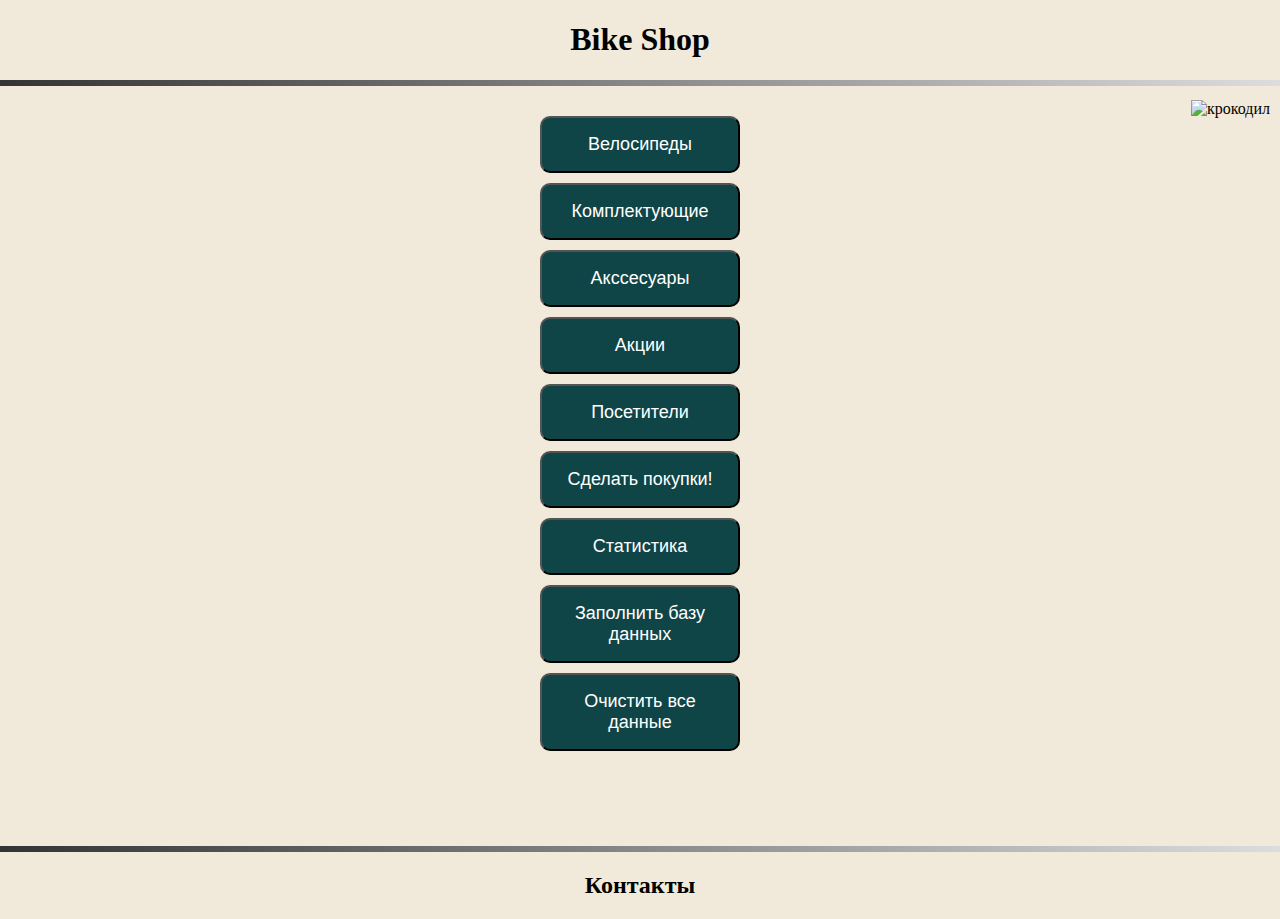
<file: src/main/resources/templates/index.html>
<!DOCTYPE html>
<html lang="en" xmlns:th="http://www.thymeleaf.org">
<head>
    <meta charset="UTF-8">
    <title>Главная</title>
    <link th:href="@{/styles/main.css}" href="../static/styles/main.css" rel="stylesheet">
</head>
<body>
<header>
    <h1><a th:href="@{'/'}" class="mainLink">Bike Shop</a></h1>
</header>
<hr class="hr-horizontal-gradient">
<main>
    <form method="get" th:action="@{'/bikes'}" class="effect-1">
        <button type="submit">Велосипеды</button>
    </form>
    <form method="get" th:action="@{'/components'}">
        <button type="submit">Комплектующие</button>
    </form>
    <form method="get" th:action="@{'/accessories'}">
        <button type="submit">Акссесуары</button>
    </form>
    <form method="get" th:action="@{'/promotions'}">
        <button type="submit">Акции</button>
    </form>
    <form method="get" th:action="@{'/customers'}">
        <button type="submit">Посетители</button>
    </form>
    <form method="get" th:action="@{'/work'}">
        <button type="submit">Сделать покупки!</button>
    </form>
    <form method="get" th:action="@{'/statistic'}">
        <button type="submit">Статистика</button>
    </form>
    <form method="get" th:action="@{'/dataGen'}">
        <button type="submit">Заполнить базу данных</button>
    </form>
    <form method="get" th:action="@{'/clear'}">
        <button type="submit">Очистить все данные</button>
    </form>
    <img th:src="@{/img/crocodile.png}" alt="крокодил" />
</main>
<footer>
    <hr class="hr-horizontal-gradient">
    <h2>Контакты</h2>
</footer>
</body>
</html>
</file>
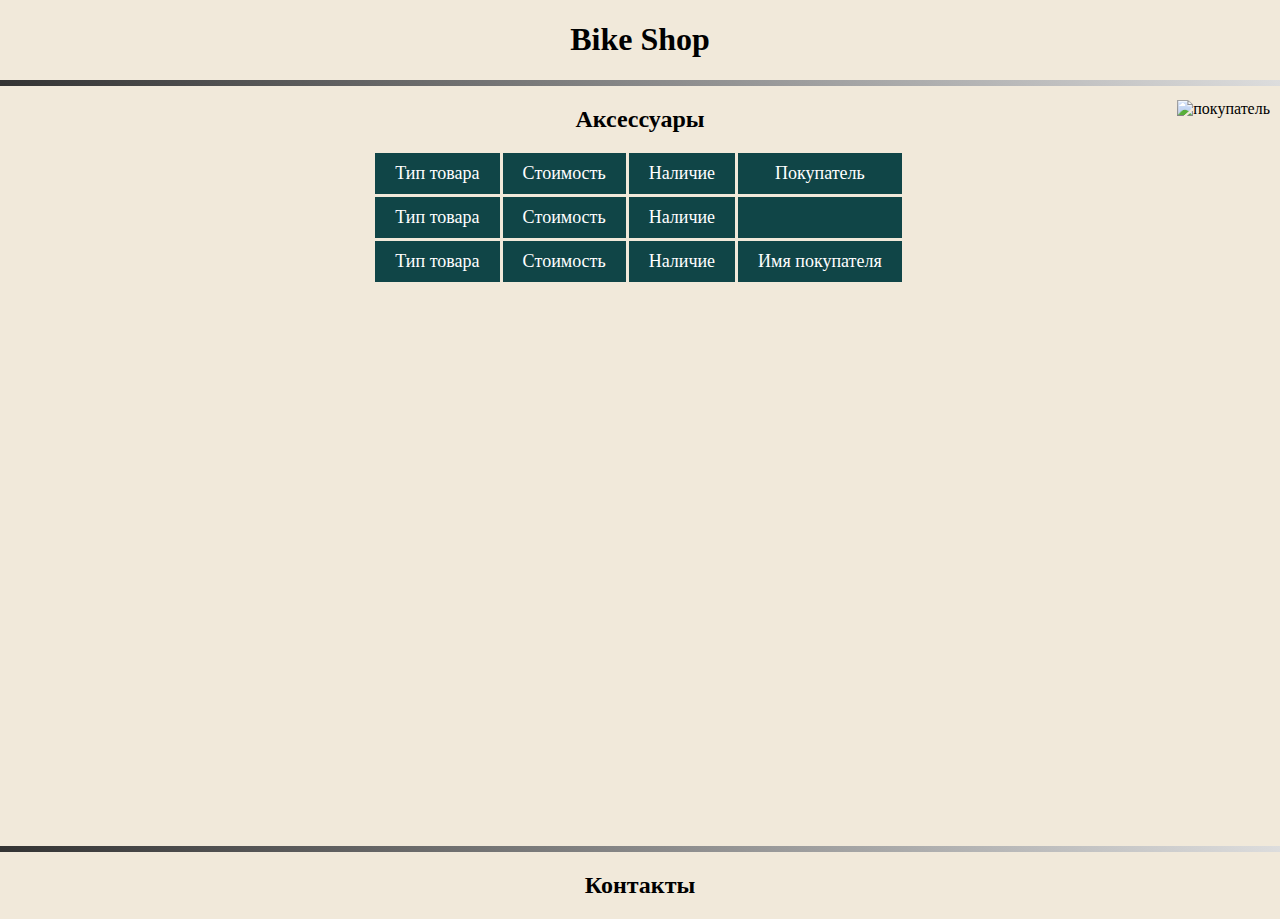
<file: src/main/resources/templates/accessories.html>
<!DOCTYPE html>
<html lang="en" xmlns:th="http://www.thymeleaf.org">
<head>
    <meta charset="UTF-8">
    <title>Список товаров</title>
    <link th:href="@{/styles/main.css}" href="../static/styles/main.css" rel="stylesheet">
</head>
<body>
<header>
    <h1><a th:href="@{'/'}" class="mainLink">Bike Shop</a></h1>
</header>
<hr class="hr-horizontal-gradient">
<main>
    <h2>Аксессуары</h2>
    <table>
        <tr>
            <td>Тип товара</td>
            <td>Cтоимость</td>
            <td>Наличие</td>
            <td>Покупатель</td>
        </tr>
        <tr th:each="isa : ${inStockAccessories}">
            <td th:text="${isa.getAtype.getValue()}">Тип товара</td>
            <td th:text="${isa.getPrice}">Cтоимость</td>
            <td th:text="${isa.getStatus.getValue()}">Наличие</td>
            <td></td>
        </tr>
        <tr th:each="sa : ${soldAccessories}">
            <td th:text="${sa.getAtype.getValue()}">Тип товара</td>
            <td th:text="${sa.getPrice}">Cтоимость</td>
            <td th:text="${sa.getStatus.getValue()}">Наличие</td>
            <td><a th:href="@{'/customer/' + ${sa.getCustomer().getId()}}" th:text="${sa.getCustomer().getName()}" class="tableLink">Имя покупателя</a></td>
        </tr>
    </table>
    <img th:src="@{/img/accessory.png}" alt="покупатель" />
</main>
<footer>
    <hr class="hr-horizontal-gradient">
    <h2>Контакты</h2>
</footer>
</body>
</html>
</file>
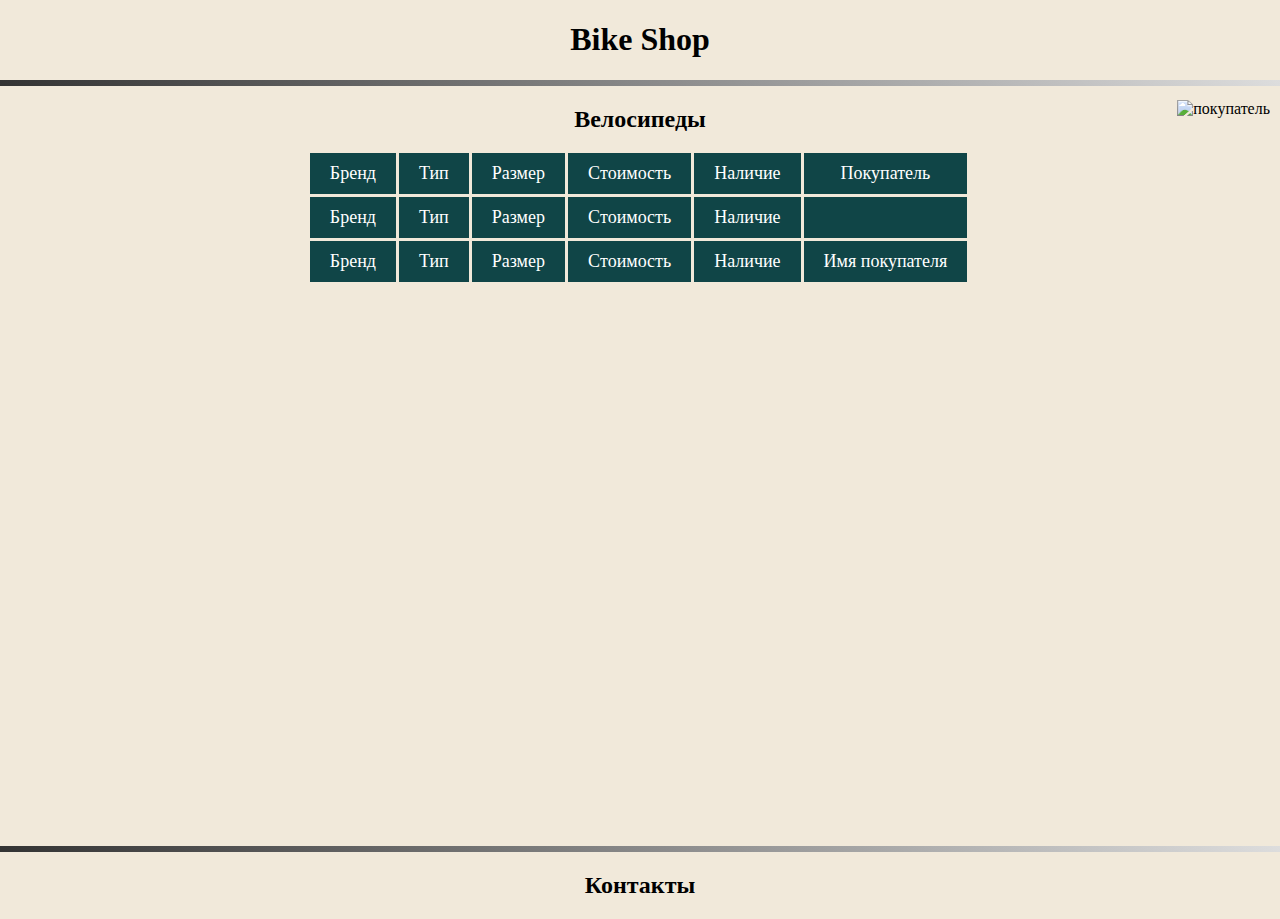
<file: src/main/resources/templates/bikes.html>
<!DOCTYPE html>
<html lang="en" xmlns:th="http://www.thymeleaf.org">
<head>
    <meta charset="UTF-8">
    <title>Список товаров</title>
    <link th:href="@{/styles/main.css}" href="../static/styles/main.css" rel="stylesheet">
</head>
<body>
<header>
    <h1><a th:href="@{'/'}" class="mainLink">Bike Shop</a></h1>
</header>
<hr class="hr-horizontal-gradient">
<main>
    <h2>Велосипеды</h2>
    <table>
        <tr>
            <td>Бренд</td>
            <td>Тип</td>
            <td>Размер</td>
            <td>Cтоимость</td>
            <td>Наличие</td>
            <td>Покупатель</td>
        </tr>
        <tr th:each="isb : ${inStockBikes}">
            <td th:text="${isb.getBrand}">Бренд</td>
            <td th:text="${isb.getBtype().getValue()}">Тип</td>
            <td th:text="${isb.getFrame}">Размер</td>
            <td th:text="${isb.getPrice}">Cтоимость</td>
            <td th:text="${isb.getStatus.getValue()}">Наличие</td>
            <td> </td>
        </tr>
        <tr th:each="sb : ${soldBikes}">
            <td th:text="${sb.getBrand}">Бренд</td>
            <td th:text="${sb.getBtype().getValue()}">Тип</td>
            <td th:text="${sb.getFrame}">Размер</td>
            <td th:text="${sb.getPrice}">Cтоимость</td>
            <td th:text="${sb.getStatus.getValue()}">Наличие</td>
            <td><a th:href="@{'/customer/' + ${sb.getCustomer().getId()}}" th:text="${sb.getCustomer().getName()}" class="tableLink">Имя покупателя</a></td>
        </tr>
    </table>
    <img th:src="@{/img/bike.png}" alt="покупатель" />
</main>
<footer>
    <hr class="hr-horizontal-gradient">
    <h2>Контакты</h2>
</footer>
</body>
</html>
</file>
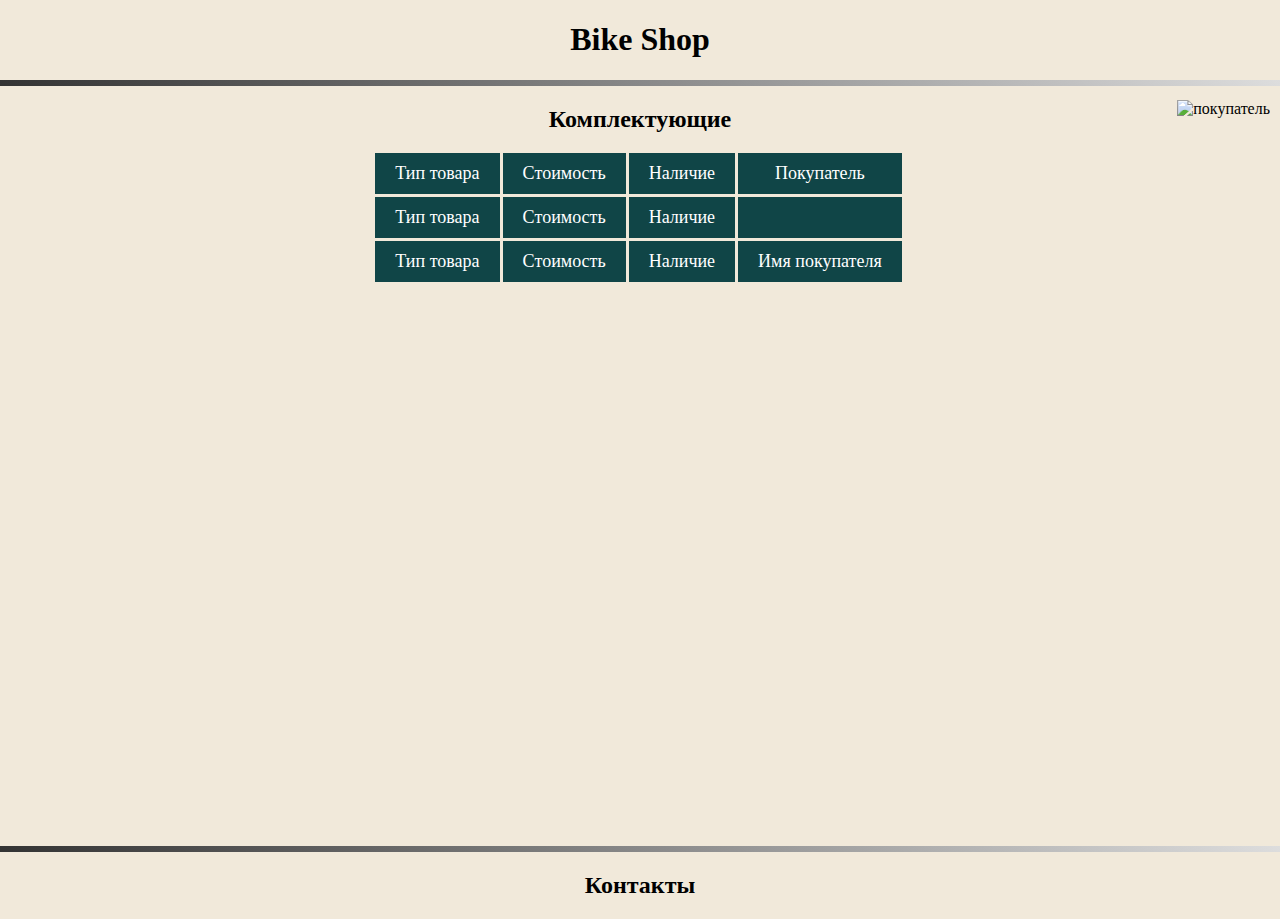
<file: src/main/resources/templates/components.html>
<!DOCTYPE html>
<html lang="en" xmlns:th="http://www.thymeleaf.org">
<head>
    <meta charset="UTF-8">
    <title>Список товаров</title>
    <link th:href="@{/styles/main.css}" href="../static/styles/main.css" rel="stylesheet">
</head>
<body>
<header>
    <h1><a th:href="@{'/'}" class="mainLink">Bike Shop</a></h1>
</header>
<hr class="hr-horizontal-gradient">
<main>
    <h2>Комплектующие</h2>
    <table>
        <tr>
            <td>Тип товара</td>
            <td>Cтоимость</td>
            <td>Наличие</td>
            <td>Покупатель</td>
        </tr>
        <tr th:each="isc : ${inStockComponents}">
            <td th:text="${isc.getCtype.getValue()}">Тип товара</td>
            <td th:text="${isc.getPrice}">Cтоимость</td>
            <td th:text="${isc.getStatus.getValue()}">Наличие</td>
            <td></td>

        </tr>
        <tr th:each="sc : ${soldComponents}">
            <td th:text="${sc.getCtype.getValue()}">Тип товара</td>
            <td th:text="${sc.getPrice}">Cтоимость</td>
            <td th:text="${sc.getStatus.getValue()}">Наличие</td>
            <td><a th:href="@{'/customer/' + ${sc.getCustomer().getId().toString()}}" th:text="${sc.getCustomer().getName()}" class="tableLink">Имя покупателя</a></td>
        </tr>
    </table>
    <img th:src="@{/img/component.png}" alt="покупатель" />
</main>
<footer>
    <hr class="hr-horizontal-gradient">
    <h2>Контакты</h2>
</footer>
</body>
</html>
</file>
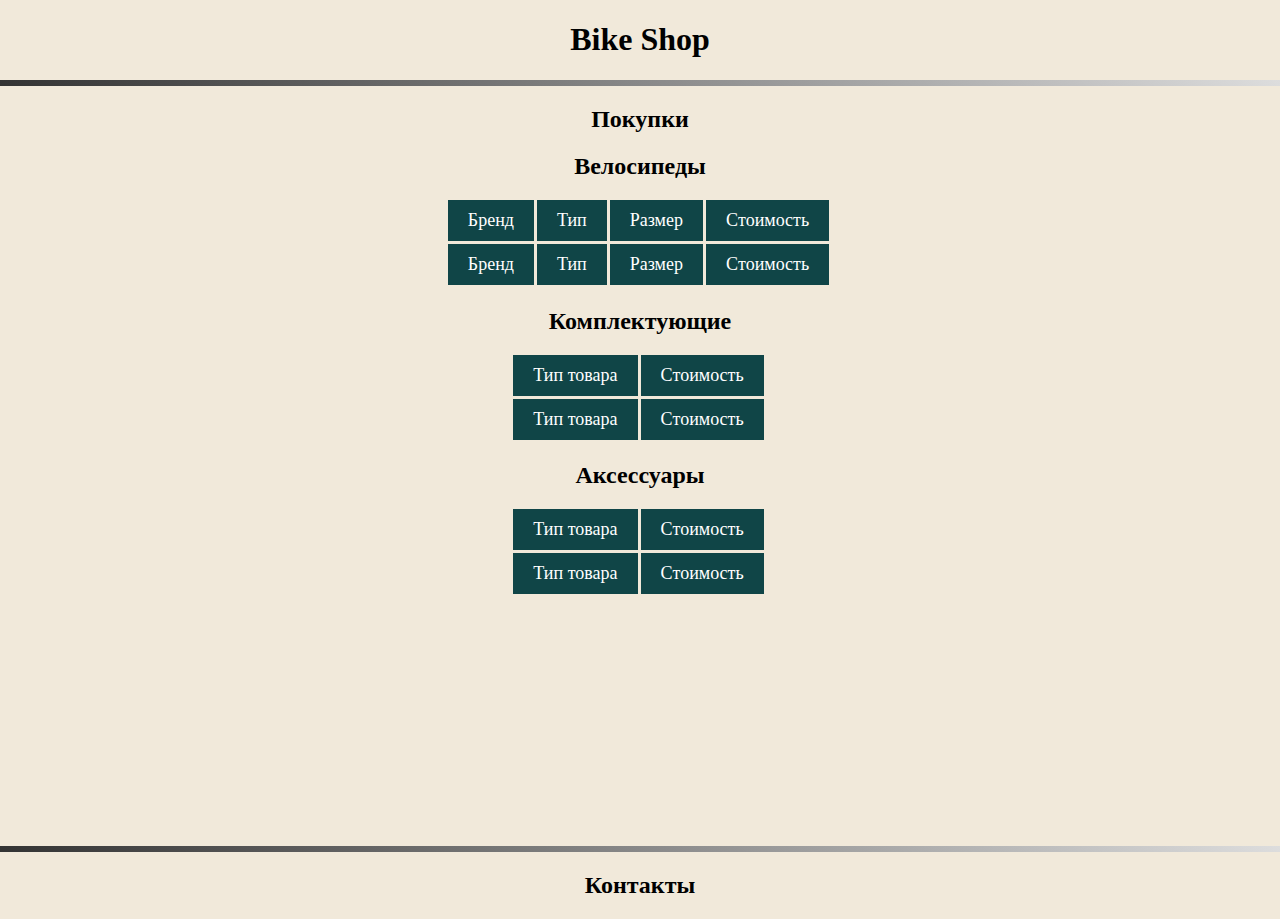
<file: src/main/resources/templates/customer.html>
<!DOCTYPE html>
<html lang="en" xmlns:th="http://www.thymeleaf.org">
<head>
    <meta charset="UTF-8">
    <title>Посетитель</title>
    <link th:href="@{/styles/main.css}" href="../static/styles/main.css" rel="stylesheet">
</head>
<body>
<header>
    <h1><a th:href="@{'/'}" class="mainLink">Bike Shop</a></h1>
</header>
<hr class="hr-horizontal-gradient">
<main>
    <h2 th:text="${customer.getName}"></h2>
    <h2>Покупки</h2>
    <h2>Велосипеды</h2>
    <table>
        <tr>
            <td>Бренд</td>
            <td>Тип</td>
            <td>Размер</td>
            <td>Cтоимость</td>
        </tr>
        <tr th:each="sb : ${soldBikes}">
            <td th:text="${sb.getBrand}">Бренд</td>
            <td th:text="${sb.getBtype().getValue()}">Тип</td>
            <td th:text="${sb.getFrame}">Размер</td>
            <td th:text="${sb.getPrice}">Cтоимость</td>
        </tr>
    </table>
    <h2>Комплектующие</h2>
    <table>
        <tr>
            <td>Тип товара</td>
            <td>Cтоимость</td>
        </tr>
        <tr th:each="sc : ${soldComponents}">
            <td th:text="${sc.getCtype.getValue()}">Тип товара</td>
            <td th:text="${sc.getPrice}">Cтоимость</td>
        </tr>
    </table>
    <h2>Аксессуары</h2>
    <table>
        <tr>
            <td>Тип товара</td>
            <td>Cтоимость</td>
        </tr>
        </tr>
        <tr th:each="sa : ${soldAccessories}">
            <td th:text="${sa.getAtype.getValue()}">Тип товара</td>
            <td th:text="${sa.getPrice}">Cтоимость</td>
        </tr>
    </table>
</main>
<footer>
    <hr class="hr-horizontal-gradient">
    <h2>Контакты</h2>
</footer>
</body>
</html>
</file>
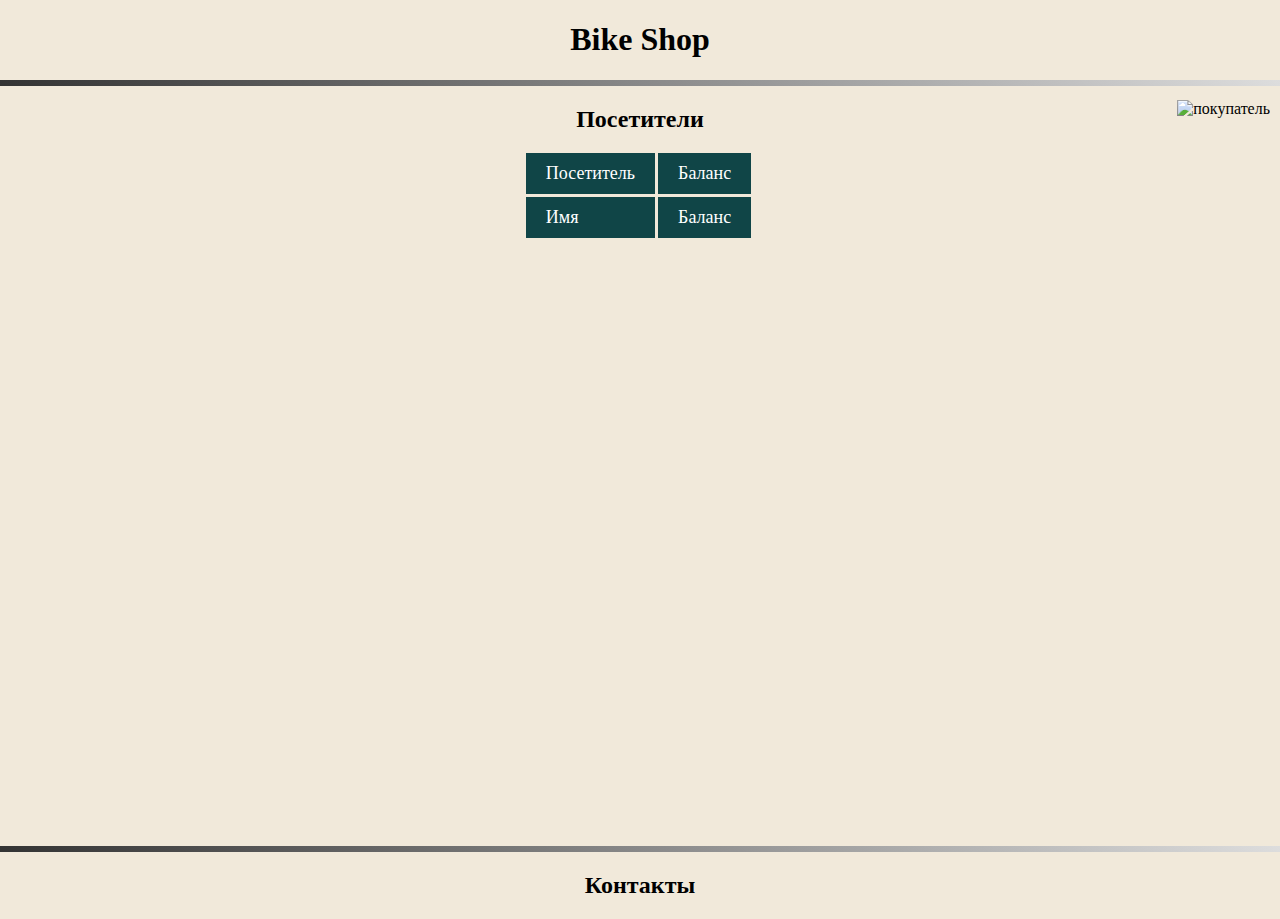
<file: src/main/resources/templates/customers.html>
<!DOCTYPE html>
<html lang="en" xmlns:th="http://www.thymeleaf.org">
<head>
    <meta charset="UTF-8">
    <title>Список товаров</title>
    <link th:href="@{/styles/main.css}" href="../static/styles/main.css" rel="stylesheet">
</head>
<body>
<header>
    <h1><a th:href="@{'/'}" class="mainLink">Bike Shop</a></h1>
</header>
<hr class="hr-horizontal-gradient">
<main>
    <h2>Посетители</h2>
    <table>
        <tr>
            <td>Посетитель</td>
            <td>Баланс</td>
        </tr>
        <tr th:each="c : ${customers}">
            <td><a th:href="@{'/customer/' + ${c.getId()}}" th:text="${c.getName()}" class="tableLink">Имя</a></td>
            <td th:text="${c.getBalance}">Баланс</td>

        </tr>
    </table>
    <img th:src="@{/img/customer.png}" alt="покупатель" />
</main>
<footer>
    <hr class="hr-horizontal-gradient">
    <h2>Контакты</h2>
</footer>
</body>
</html>
</file>
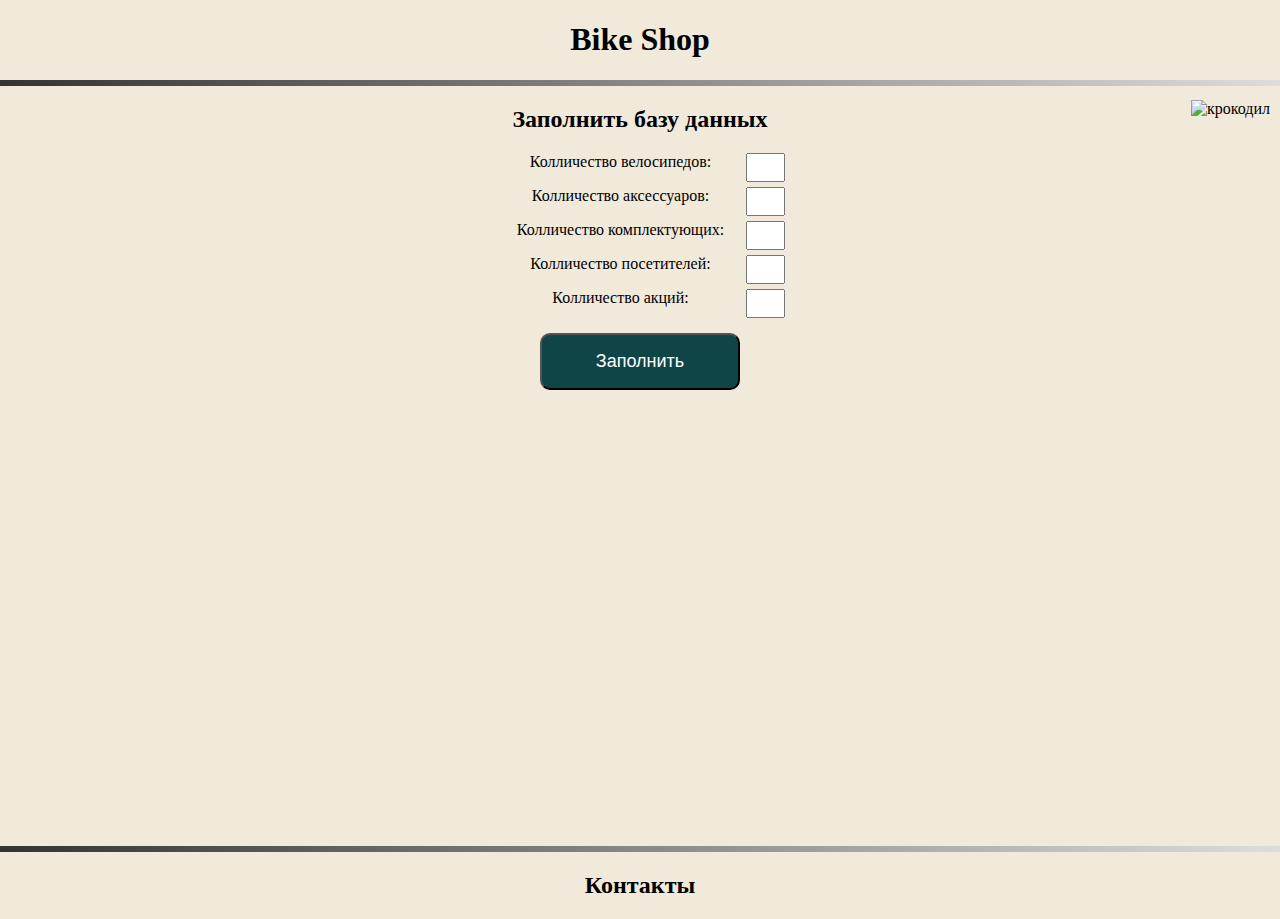
<file: src/main/resources/templates/dataGen.html>
<!DOCTYPE html>
<html lang="en" xmlns:th="http://www.thymeleaf.org">
<head>
    <meta charset="UTF-8">
    <title>Главная</title>
    <link th:href="@{/styles/main.css}" href="../static/styles/main.css" rel="stylesheet">
</head>
<body>
<header>
    <h1><a th:href="@{'/'}" class="mainLink">Bike Shop</a></h1>
</header>
<hr class="hr-horizontal-gradient">
<main>
    <h2>Заполнить базу данных</h2>
    <form method="post" th:action="@{'/dataGen/run'}" id="gen-param">
        <label class="gen-line">Колличество велосипедов: <input class="number-input" name="bikesCount"/></label>
        <label class="gen-line">Колличество аксессуаров: <input class="number-input" name="accessoriesCount"/></label>
        <label class="gen-line">Колличество комплектующих: <input class="number-input" name="componentsCount"/></label>
        <label class="gen-line">Колличество посетителей: <input class="number-input" name="customersCount"/></label>
        <label class="gen-line">Колличество акций: <input class="number-input" name="promotionsCount"/></label>
        <button type="submit">Заполнить</button>
    </form>
    <img th:src="@{/img/crocodile.png}" alt="крокодил" />
</main>
<footer>
    <hr class="hr-horizontal-gradient">
    <h2>Контакты</h2>
</footer>
</body>
</html>
</file>
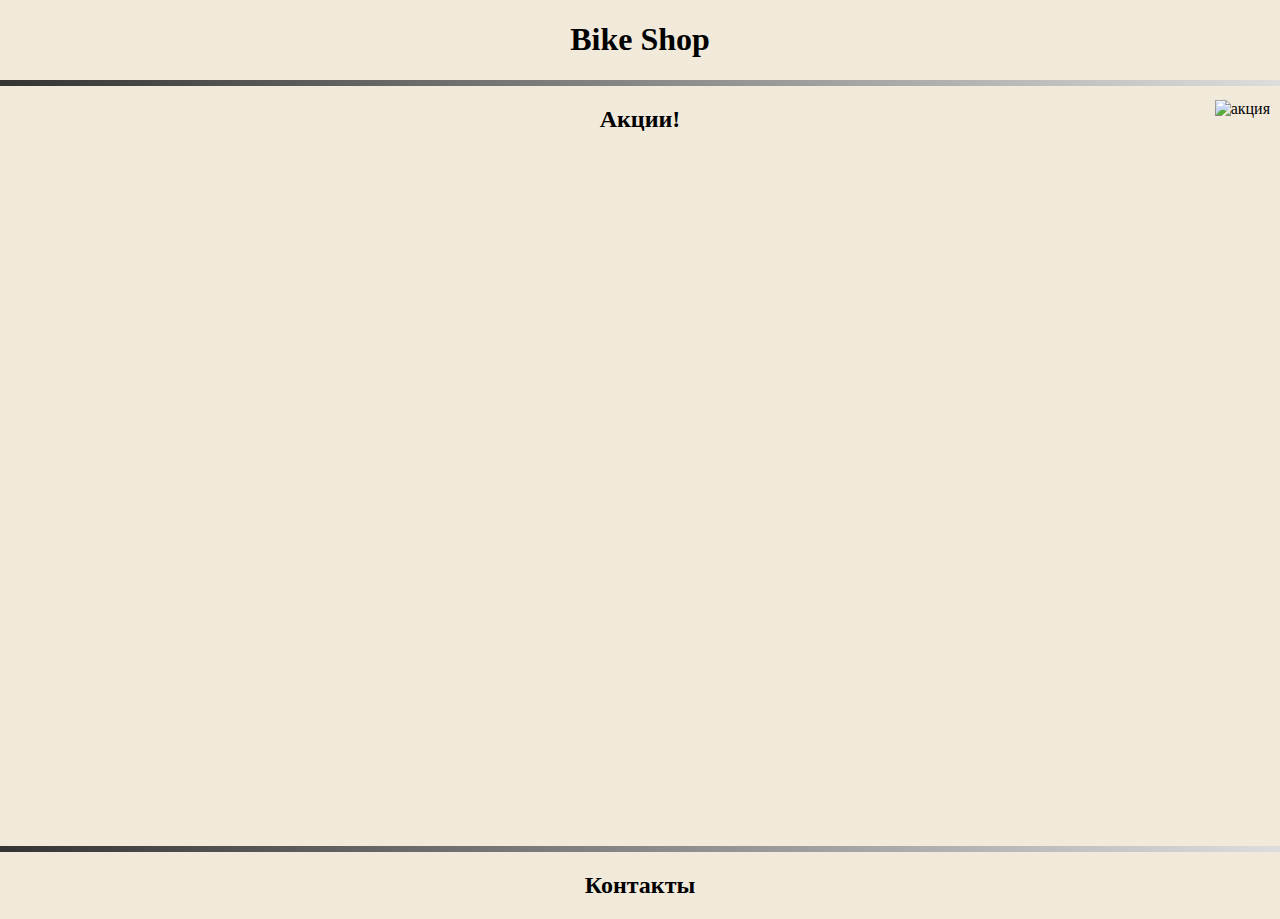
<file: src/main/resources/templates/promotions.html>
<!DOCTYPE html>
<html lang="en" xmlns:th="http://www.thymeleaf.org">
<head>
    <meta charset="UTF-8">
    <title>Список товаров</title>
    <link th:href="@{/styles/main.css}" href="../static/styles/main.css" rel="stylesheet">
</head>
<body>
<header>
    <h1><a th:href="@{'/'}" class="mainLink">Bike Shop</a></h1>
</header>
<hr class="hr-horizontal-gradient">
<main>
    <h2>Акции!</h2>
    <ul th:each="p : ${promotions}">
        <li th:text="@{'При покупке велосипеда бренда ' + ${p.getBrand} + ' с типом - ' + ${p.getType().getValue()} + '. Скидка - ' + ${p.getPercent} + '%.'}"></li>
    </ul>
    <img th:src="@{/img/promotion.png}" alt="акция"/>
</main>
<footer>
    <hr class="hr-horizontal-gradient">
    <h2>Контакты</h2>
</footer>
</body>
</html>
</file>
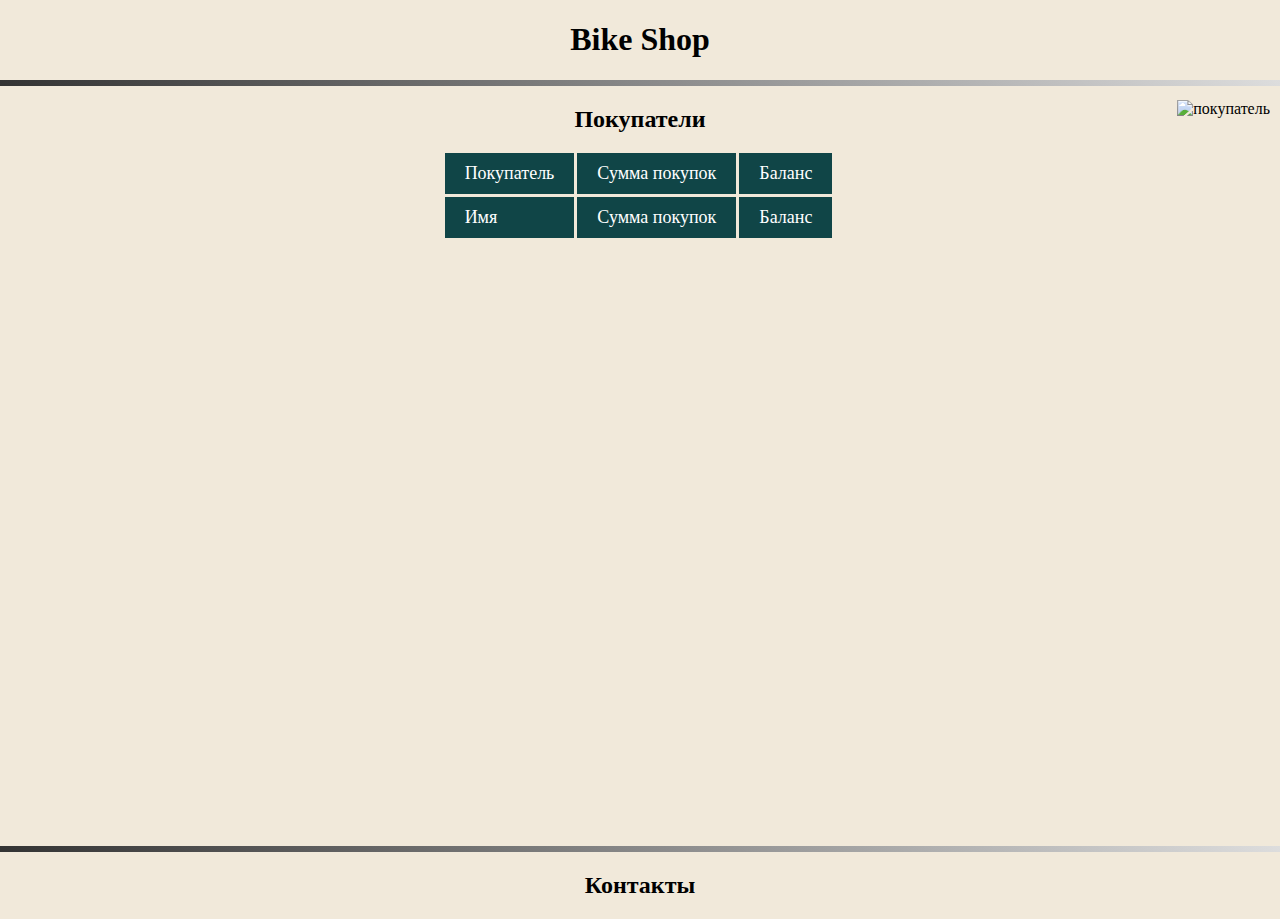
<file: src/main/resources/templates/statistic.html>
<!DOCTYPE html>
<html lang="en" xmlns:th="http://www.thymeleaf.org">
<head>
    <meta charset="UTF-8">
    <title>Список товаров</title>
    <link th:href="@{/styles/main.css}" href="../static/styles/main.css" rel="stylesheet">
</head>
<body>
<header>
    <h1><a th:href="@{'/'}" class="mainLink">Bike Shop</a></h1>
</header>
<hr class="hr-horizontal-gradient">
<main>
    <h2>Покупатели</h2>
    <table>
        <tr>
            <td>Покупатель</td>
            <td>Сумма покупок</td>
            <td>Баланс</td>
        </tr>
        <tr th:each="c : ${customers.entrySet()}">
            <td><a th:href="@{'/customer/' + ${c.getKey().getId()}}" th:text="${c.getKey().getName()}" class="tableLink">Имя</a></td>
            <td th:text="${c.getValue()}">Сумма покупок</td>
            <td th:text="${c.getKey().getBalance}">Баланс</td>

        </tr>
    </table>
    <h3 th:text="@{'Общая сумма покупок -  ' + ${sum}}"></h3>
    <img th:src="@{/img/customer.png}" alt="покупатель" />
</main>
<footer>
    <hr class="hr-horizontal-gradient">
    <h2>Контакты</h2>
</footer>
</body>
</html>
</file>
<file: src/main/resources/static/styles/main.css>
body {
    background-color: #F1E9DA;
    text-align: center;
    font-family: 'Droid Serif', serif;
    margin: 0;
    padding: 0;
}

img {
    max-width: 260px;
    max-height: 500px;
    position: absolute;
    right: 10px;
    top: 100px;
}

button {
    background-color: #104547;
    color: #fff;
    font-size: large;
    margin: 10px auto 0px auto;
    padding: 16px;
    width: 200px;
    border-radius: 10px;
}

button:hover {
    color: #F1E9DA;
}

table {
    font-size: large;
    margin: auto;
    border-collapse: collapse;
    text-align: center;
    color: #fff;
}

td {
    border-style: solid;
    border-width: 0 3px 3px 0;
    border-color: #F1E9DA;
    padding: 10px 20px;
    background: #104547;
}

th:first-child, td:first-child {
    text-align: left;
}

.tableLink {
    text-decoration: none;
    color: #fff;
}

.tableLink:hover {
    color: #F1E9DA;

}

.mainLink {
    text-decoration: none;
    color: #000;
}

.mainLink:hover {
    color: #334;
}

.hr-horizontal-gradient {
    margin: 20px 0;
    padding: 0;
    height: 6px;
    border: none;
    background: linear-gradient(45deg, #333, #ddd);
}

li {
    font-size: large;
    list-style-type: none;
}

main {
    min-height: 720px;
}

footer {

}

.number-input {
    width: 25px;
    padding: 5px;
    float: right;

}

#gen-param {
    margin-left: auto;
    margin-right: auto;
    width: 300px;
}

.gen-line {
    display: inline-block;
    margin-bottom: 5px;
    width: 290px;
}
</file>
